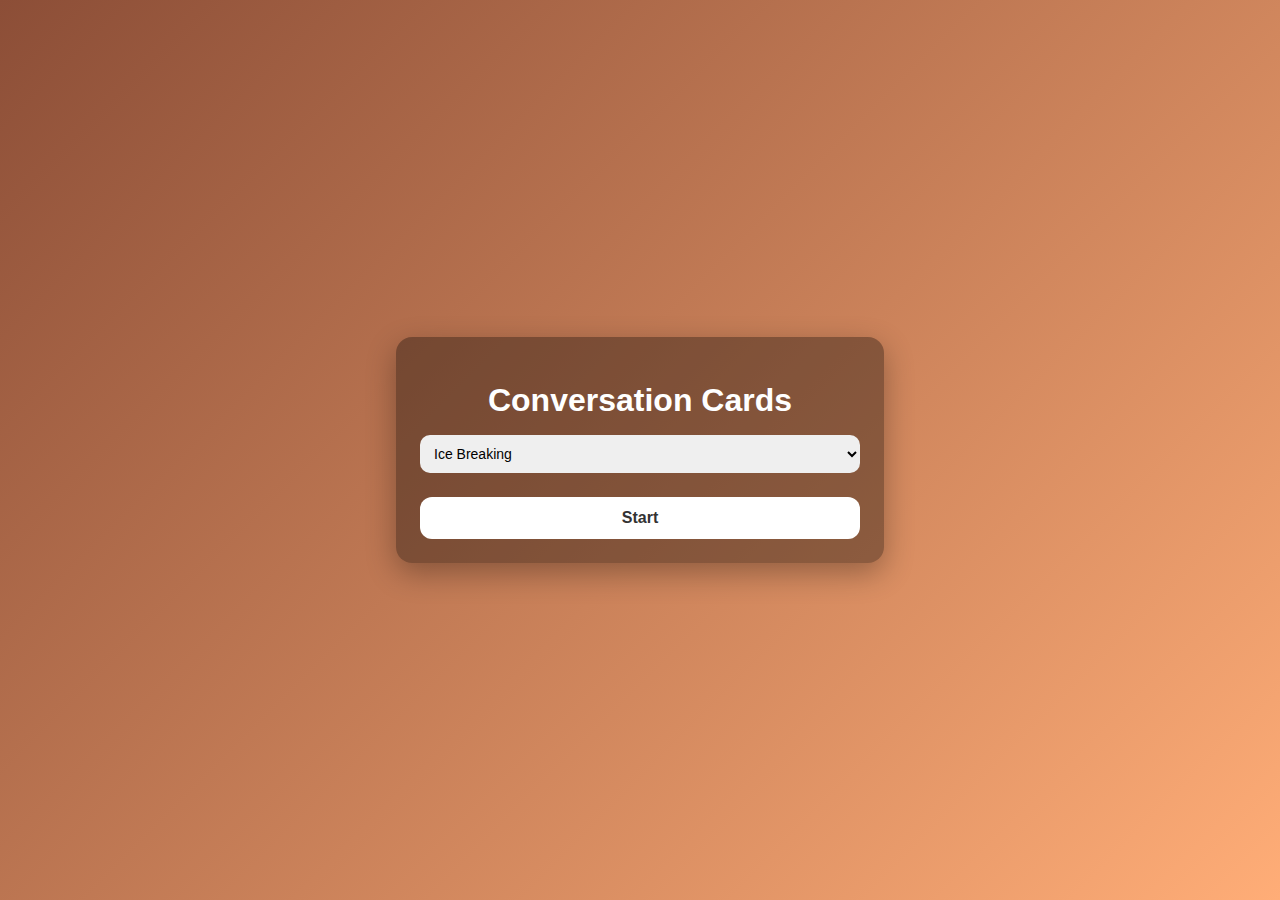
<file: deepconvo.html>
<!DOCTYPE html>
<html lang="en">
<head>
  <meta charset="UTF-8" />
  <meta name="viewport" content="width=device-width, initial-scale=1.0" />
  <title>Conversation Cards</title>
  <style>
    body {
      margin: 0;
      font-family:Arial, Helvetica, sans-serif;
      font-weight: bold;
      background: linear-gradient(135deg, #8c4e37, #ffad77);
      color: #fff;
      display: flex;
      align-items: center;
      justify-content: center;
      height: 100vh;
    }

    .screen {
      display: none;
      background: rgba(0, 0, 0, 0.35);
      padding: 24px;
      border-radius: 16px;
      width: 90%;
      max-width: 440px;
      box-shadow: 0 10px 30px rgba(0, 0, 0, 0.3);
      animation: fadeIn 0.4s ease;
    }

    .screen.active { display: block; }

    h1 { text-align: center; margin-bottom: 16px; }

    button {
      width: 100%;
      padding: 12px;
      margin-top: 12px;
      border: none;
      border-radius: 12px;
      font-size: 16px;
      font-family: Arial, Helvetica, sans-serif;
      font-weight: bold;
      cursor: pointer;
      background: #fff;
      color: #333;
      transition: transform 0.15s ease, opacity 0.15s ease;
    }

    button:hover { transform: scale(0.98); opacity: 0.9; }

    select {
      width: 100%;
      padding: 10px;
      border-radius: 10px;
      border: none;
      margin-bottom: 12px;
      font-size: 14px;
    }

    .flashcard {
      background: #fff;
      color: #333;
      border-radius: 16px;
      padding: 28px;
      text-align: center;
      font-size: 18px;
      font-family: Arial, Helvetica, sans-serif;
      font-weight: bold;
      min-height: 140px;
      display: flex;
      align-items: center;
      justify-content: center;
      margin-bottom: 16px;
      box-shadow: 0 8px 20px rgba(0,0,0,0.2);
      animation: slideUp 0.3s ease;
    }

    .counter { text-align: center; font-size: 14px; opacity: 0.8; }

    @keyframes fadeIn { from { opacity: 0; } to { opacity: 1; } }
    @keyframes slideUp { from { transform: translateY(8px); opacity: 0; } to { transform: translateY(0); opacity: 1; } }
  </style>
</head>
<body>

<div id="home" class="screen active">
  <h1>Conversation Cards</h1>
  <select id="category">
    <option value="ice">Ice Breaking</option>
    <option value="friends">Friends</option>
    <option value="partner">Partner</option>
    <option value="family">Family</option>
    <option value="deep">Deeper Conversation</option>
  </select>
  <button onclick="startGame()">Start</button>
</div>

<div id="game" class="screen">
  <div class="flashcard" id="card"></div>
  <div class="counter" id="counter"></div>
  <button onclick="nextCard()">Next</button>
  <button onclick="shuffleAgain()">Shuffle Again</button>
  <button onclick="goHome()">End Game</button>
</div>

<script>
const PROMPTS = {
  ice: [
  // Depth 1 (20 prompts)
  {text:"What’s something small that made you smile recently?",depth:1},
  {text:"What’s your favorite way to spend a free afternoon?",depth:1},
  {text:"What’s a simple pleasure you enjoy?",depth:1},
  {text:"What’s a place that feels comforting to you?",depth:1},
  {text:"What’s a routine you enjoy?",depth:1},
  {text:"What’s a sound or smell you find comforting?",depth:1},
  {text:"What’s something that helps you relax?",depth:1},
  {text:"What’s a small habit you appreciate?",depth:1},
  {text:"What’s a casual moment you enjoy during the day?",depth:1},
  {text:"What’s a light activity that lifts your mood?",depth:1},
  {text:"What’s your favorite season and why?",depth:1},
  {text:"What’s a favorite childhood memory?",depth:1},
  {text:"What’s a small thing that brings you joy every day?",depth:1},
  {text:"Do you prefer mornings or evenings?",depth:1},
  {text:"What’s a hobby you enjoy doing alone?",depth:1},
  {text:"What’s your favorite comfort food?",depth:1},
  {text:"What kind of music makes you happy?",depth:1},
  {text:"What’s a funny story from your past?",depth:1},
  {text:"What’s something that always makes you laugh?",depth:1},
  {text:"What’s a skill you’ve recently learned?",depth:1},

  // Depth 2 (20 prompts)
  {text:"Have you ever had an unexpected compliment?",depth:2},
  {text:"What’s a recent discovery that surprised you?",depth:2},
  {text:"Have you ever helped a stranger and how did it feel?",depth:2},
  {text:"What’s a small act of kindness you remember?",depth:2},
  {text:"Have you ever faced a challenge that turned out well?",depth:2},
  {text:"What’s a habit that improves your day?",depth:2},
  {text:"What’s a moment when you felt proud of yourself?",depth:2},
  {text:"What’s a pet peeve you find amusing?",depth:2},
  {text:"What’s a small dream you hope to fulfill?",depth:2},
  {text:"What’s a place that always makes you feel peaceful?",depth:2},
  {text:"Who is someone you recently admired?",depth:2},
  {text:"What’s a positive experience that changed your perspective?",depth:2},
  {text:"What’s a simple pleasure that relaxes you?",depth:2},
  {text:"Have you ever learned something new unexpectedly?",depth:2},
  {text:"What’s a small risk you took that paid off?",depth:2},
  {text:"What’s a moment when someone surprised you kindly?",depth:2},
  {text:"What’s something that lifted your spirits recently?",depth:2},
  {text:"What’s a hobby you wish you could do more often?",depth:2},
  {text:"What’s a fun activity you enjoy with others?",depth:2},
  {text:"Have you ever had a moment of pure luck?",depth:2},

  // Depth 3 (20 prompts)
  {text:"What’s a meaningful conversation you had recently?",depth:3},
  {text:"Have you ever learned something important from failure?",depth:3},
  {text:"What’s a recent moment that made you feel grateful?",depth:3},
  {text:"Have you ever felt a sudden burst of inspiration?",depth:3},
  {text:"What’s a lesson you learned the hard way?",depth:3},
  {text:"What’s a small risk you took that taught you something?",depth:3},
  {text:"What’s something you’ve done that surprised yourself?",depth:3},
  {text:"Have you ever witnessed an act of courage?",depth:3},
  {text:"What’s a personal insight you gained recently?",depth:3},
  {text:"What’s a habit that makes your life better?",depth:3},
  {text:"What’s a challenge you overcame that you’re proud of?",depth:3},
  {text:"Have you ever helped someone and felt deeply rewarded?",depth:3},
  {text:"What’s a meaningful lesson you recently learned?",depth:3},
  {text:"What’s a small change that had a significant impact?",depth:3},
  {text:"Have you ever felt truly content unexpectedly?",depth:3},
  {text:"What’s a goal you achieved that felt meaningful?",depth:3},
  {text:"What inspires you in your daily life?",depth:3},
  {text:"What’s something you hope to improve about yourself?",depth:3},
  {text:"What’s a recent realization about someone close to you?",depth:3},
  {text:"Have you ever had a moment of clarity about life?",depth:3},

  // Depth 4 (20 prompts)
  {text:"What’s a belief you hold that guides your actions?",depth:4},
  {text:"What’s something you learned about yourself this year?",depth:4},
  {text:"Have you ever made a choice that changed your path?",depth:4},
  {text:"What’s an experience that made you reflect deeply?",depth:4},
  {text:"What’s a fear you overcame recently?",depth:4},
  {text:"What’s a small change that had a big impact on you?",depth:4},
  {text:"Have you ever felt completely present in a moment?",depth:4},
  {text:"What’s a goal that feels deeply meaningful?",depth:4},
  {text:"Have you ever had a profound conversation with a stranger?",depth:4},
  {text:"What’s a value you prioritize above all else?",depth:4},
  {text:"What’s a decision that shaped who you are today?",depth:4},
  {text:"What’s a habit that changed your perspective?",depth:4},
  {text:"Have you ever felt a deep connection unexpectedly?",depth:4},
  {text:"What’s a moment that made you rethink a belief?",depth:4},
  {text:"What’s a lesson from a mistake that changed you?",depth:4},
  {text:"What’s a small gesture that had a big emotional impact?",depth:4},
  {text:"Have you ever felt completely understood?",depth:4},
  {text:"What’s a risk you took that reshaped your life?",depth:4},
  {text:"Have you ever experienced a moment of awe?",depth:4},
  {text:"What’s a choice you made that challenged your comfort zone?",depth:4},

  // Depth 5 (20 prompts)
  {text:"What does meaningful connection mean to you?",depth:5},
  {text:"What helps you feel truly understood?",depth:5},
  {text:"What’s a belief that guides your life?",depth:5},
  {text:"How do you define purpose?",depth:5},
  {text:"What’s a fear that you’ve learned from?",depth:5},
  {text:"What does happiness feel like to you?",depth:5},
  {text:"Have you ever had a transformative moment?",depth:5},
  {text:"What does gratitude feel like for you?",depth:5},
  {text:"What’s something that deeply moves you?",depth:5},
  {text:"What does success feel like to you?",depth:5},
  {text:"What does self-love mean to you?",depth:5},
  {text:"What’s a personal value you will never compromise?",depth:5},
  {text:"What’s a life lesson you want to pass on?",depth:5},
  {text:"What does being present mean to you?",depth:5},
  {text:"Have you ever experienced a moment of deep clarity?",depth:5},
  {text:"What’s an experience that reshaped your worldview?",depth:5},
  {text:"What’s a fear that has taught you resilience?",depth:5},
  {text:"What inspires you to live fully?",depth:5},
  {text:"What does vulnerability mean to you?",depth:5},
  {text:"What’s a meaningful choice you made recently?",depth:5}
],
  friends: [
  // Depth 1 (20 prompts)
  {text:"What’s a shared memory that always makes you laugh with a friend?",depth:1},
  {text:"What’s something new you’d like to try with friends?",depth:1},
  {text:"Who is your go-to friend for advice?",depth:1},
  {text:"What’s a hobby you enjoy with friends?",depth:1},
  {text:"What’s a favorite activity you do with friends?",depth:1},
  {text:"Who do you enjoy spending time with the most?",depth:1},
  {text:"What’s a place you like to hang out with friends?",depth:1},
  {text:"What’s a fun tradition you share with friends?",depth:1},
  {text:"Who always makes you laugh?",depth:1},
  {text:"What’s a recent outing with friends that was memorable?",depth:1},
  {text:"What’s a small act of kindness you did for a friend recently?",depth:1},
  {text:"Who do you feel most comfortable around?",depth:1},
  {text:"What’s a favorite snack or food you share with friends?",depth:1},
  {text:"Who inspires you among your friends?",depth:1},
  {text:"What’s a game or sport you enjoy with friends?",depth:1},
  {text:"What’s a song you often listen to with friends?",depth:1},
  {text:"Who’s a friend you’ve known the longest?",depth:1},
  {text:"What’s a favorite memory from a group activity?",depth:1},
  {text:"What’s a funny inside joke you share with a friend?",depth:1},
  {text:"What’s a small thing friends do that makes you happy?",depth:1},

  // Depth 2 (20 prompts)
  {text:"Have you ever learned something important from a friend?",depth:2},
  {text:"What’s a time a friend helped you unexpectedly?",depth:2},
  {text:"How do you support your friends when they’re down?",depth:2},
  {text:"What’s a recent challenge you faced with a friend?",depth:2},
  {text:"Have you ever resolved a conflict with a friend positively?",depth:2},
  {text:"What’s a lesson you learned from a friendship?",depth:2},
  {text:"Who do you admire among your friends and why?",depth:2},
  {text:"What’s a time a friend surprised you with kindness?",depth:2},
  {text:"What’s a moment when a friend made you feel proud?",depth:2},
  {text:"Have you ever helped a friend overcome a fear?",depth:2},
  {text:"What’s a small gesture from a friend that touched you?",depth:2},
  {text:"What’s a favorite trip or outing with friends?",depth:2},
  {text:"Who’s a friend that has influenced you positively?",depth:2},
  {text:"What’s a fun activity you want to do with friends soon?",depth:2},
  {text:"What’s a memorable surprise from a friend?",depth:2},
  {text:"How do you celebrate successes with friends?",depth:2},
  {text:"Have you ever grown closer to a friend unexpectedly?",depth:2},
  {text:"What’s a time a friend made you feel understood?",depth:2},
  {text:"What’s a shared goal you have with a friend?",depth:2},
  {text:"What’s a lesson you taught a friend?",depth:2},

  // Depth 3 (20 prompts)
  {text:"Have you ever had a friendship that changed your perspective?",depth:3},
  {text:"What’s a meaningful conversation you’ve had with a friend?",depth:3},
  {text:"Have you ever had a disagreement that strengthened your friendship?",depth:3},
  {text:"What’s a time a friend inspired you to be better?",depth:3},
  {text:"What’s a challenge you overcame with a friend’s support?",depth:3},
  {text:"Who among your friends has taught you something valuable?",depth:3},
  {text:"What’s a shared experience that deepened your friendship?",depth:3},
  {text:"Have you ever helped a friend through a difficult decision?",depth:3},
  {text:"What’s a lesson you learned from observing a friend?",depth:3},
  {text:"What’s a time a friend helped you see a different perspective?",depth:3},
  {text:"Have you ever felt gratitude toward a friend deeply?",depth:3},
  {text:"What’s a friendship that shaped who you are?",depth:3},
  {text:"What’s a time a friend challenged you positively?",depth:3},
  {text:"Have you ever felt understood by a friend when no one else could?",depth:3},
  {text:"What’s a shared adventure that taught you something?",depth:3},
  {text:"What’s a memory with a friend that always makes you smile?",depth:3},
  {text:"Who is a friend you can be completely yourself with?",depth:3},
  {text:"What’s a time a friend encouraged you to take a risk?",depth:3},
  {text:"Have you ever reconciled with a friend after a long silence?",depth:3},
  {text:"What’s a friendship lesson you’d like to pass on?",depth:3},

  // Depth 4 (20 prompts)
  {text:"What’s a friendship that changed your life?",depth:4},
  {text:"Have you ever had to forgive a friend, and how did it feel?",depth:4},
  {text:"What’s a time you stood by a friend during a crisis?",depth:4},
  {text:"How do you define loyalty in friendship?",depth:4},
  {text:"What’s a value you share with your closest friends?",depth:4},
  {text:"Have you ever grown apart from a friend, and why?",depth:4},
  {text:"What does true friendship mean to you?",depth:4},
  {text:"Have you ever relied on a friend for a major life decision?",depth:4},
  {text:"What’s a memorable life lesson you learned with a friend?",depth:4},
  {text:"Have you ever had a friend inspire a significant change in you?",depth:4},
  {text:"What’s a risk you took because of a friend’s encouragement?",depth:4},
  {text:"Have you ever learned something profound about yourself from a friend?",depth:4},
  {text:"What’s a friendship that has lasted despite challenges?",depth:4},
  {text:"What’s a moment that tested your friendship and strengthened it?",depth:4},
  {text:"What’s a meaningful tradition with your friends?",depth:4},
  {text:"Have you ever shared a secret that brought you closer to a friend?",depth:4},
  {text:"What’s a quality you value most in a friend?",depth:4},
  {text:"Have you ever experienced unconditional support from a friend?",depth:4},
  {text:"What’s a lesson about trust from a friendship?",depth:4},
  {text:"What’s a time you celebrated a milestone with a friend?",depth:4},

  // Depth 5 (20 prompts)
  {text:"What does friendship mean on the deepest level to you?",depth:5},
  {text:"What’s a friendship that profoundly impacted your life?",depth:5},
  {text:"Have you ever had a friend help you discover your true self?",depth:5},
  {text:"What’s a moment of vulnerability you shared with a friend?",depth:5},
  {text:"How do your friendships shape your values?",depth:5},
  {text:"Have you ever felt a friendship saved you emotionally?",depth:5},
  {text:"What’s a time a friend changed your perspective permanently?",depth:5},
  {text:"What does unconditional friendship feel like?",depth:5},
  {text:"Have you ever had a friendship that taught you resilience?",depth:5},
  {text:"What’s a moment you felt truly supported by a friend?",depth:5},
  {text:"How do you show deep appreciation to a friend?",depth:5},
  {text:"What’s a friendship memory that still moves you?",depth:5},
  {text:"Have you ever felt a friend understand you better than anyone?",depth:5},
  {text:"What’s a friendship that influenced your life choices?",depth:5},
  {text:"Have you ever made a sacrifice for a friend?",depth:5},
  {text:"What’s the most meaningful lesson a friend taught you?",depth:5},
  {text:"What does trust in friendship truly mean to you?",depth:5},
  {text:"Have you ever had a friendship that transformed your worldview?",depth:5},
  {text:"What’s a deep conversation with a friend that you’ll never forget?",depth:5},
  {text:"How have your friendships helped define who you are?",depth:5}
],
partner: [
  // Depth 1 (20 prompts)
  {text:"What’s a small gesture from your partner that means a lot to you?",depth:1},
  {text:"How do you like to spend quality time together?",depth:1},
  {text:"What’s a favorite shared activity?",depth:1},
  {text:"What’s a way your partner makes you smile?",depth:1},
  {text:"What’s a routine you enjoy together?",depth:1},
  {text:"What’s a fun memory from a recent date?",depth:1},
  {text:"What’s a song that reminds you of your partner?",depth:1},
  {text:"What’s a simple moment that feels special with your partner?",depth:1},
  {text:"What’s a favorite place you’ve been together?",depth:1},
  {text:"What’s something small your partner does that makes you happy?",depth:1},
  {text:"What’s a favorite meal you’ve shared together?",depth:1},
  {text:"What’s a way your partner shows care in daily life?",depth:1},
  {text:"What’s a recent shared laugh you enjoyed?",depth:1},
  {text:"What’s a comforting habit you share?",depth:1},
  {text:"What’s a favorite inside joke between you?",depth:1},
  {text:"What’s a way your partner surprises you pleasantly?",depth:1},
  {text:"What’s a favorite activity you do together at home?",depth:1},
  {text:"What’s a simple word or gesture from your partner that feels loving?",depth:1},
  {text:"What’s a favorite movie or show you watch together?",depth:1},
  {text:"What’s a favorite thing about spending weekends together?",depth:1},

  // Depth 2 (20 prompts)
  {text:"What’s a time your partner helped you in a small but meaningful way?",depth:2},
  {text:"How do you support each other in daily life?",depth:2},
  {text:"What’s a way you and your partner handle challenges together?",depth:2},
  {text:"Have you ever learned something new about each other recently?",depth:2},
  {text:"What’s a small disagreement you resolved successfully?",depth:2},
  {text:"How do you show appreciation to each other?",depth:2},
  {text:"What’s a shared goal you’re working on?",depth:2},
  {text:"Have you ever surprised each other positively?",depth:2},
  {text:"What’s a small ritual you both enjoy?",depth:2},
  {text:"How do you make each other feel safe?",depth:2},
  {text:"What’s a lesson you’ve learned from your partner?",depth:2},
  {text:"How do you support each other emotionally?",depth:2},
  {text:"What’s a recent happy memory together?",depth:2},
  {text:"Have you ever grown closer through a challenge?",depth:2},
  {text:"What’s a way your partner makes you feel loved?",depth:2},
  {text:"What’s a shared activity that strengthens your bond?",depth:2},
  {text:"What’s a small thing you do to brighten your partner’s day?",depth:2},
  {text:"What’s a meaningful compliment you received from your partner?",depth:2},
  {text:"What’s a shared tradition you both enjoy?",depth:2},
  {text:"How do you celebrate successes together?",depth:2},

  // Depth 3 (20 prompts)
  {text:"What’s a challenge you’ve faced together and learned from?",depth:3},
  {text:"What’s a time your partner helped you see a new perspective?",depth:3},
  {text:"How do you navigate disagreements respectfully?",depth:3},
  {text:"Have you ever felt deeply supported by your partner?",depth:3},
  {text:"What’s a shared experience that strengthened your connection?",depth:3},
  {text:"What’s a lesson about patience you learned from your partner?",depth:3},
  {text:"How do you encourage each other to grow?",depth:3},
  {text:"What’s a memorable trip or adventure together?",depth:3},
  {text:"How do you comfort each other during tough times?",depth:3},
  {text:"What’s a decision you made together that was important?",depth:3},
  {text:"Have you ever felt truly understood by your partner?",depth:3},
  {text:"What’s a shared goal you’ve accomplished together?",depth:3},
  {text:"How do you inspire each other to be better?",depth:3},
  {text:"What’s a moment that made you feel deeply connected?",depth:3},
  {text:"How do you celebrate each other’s achievements?",depth:3},
  {text:"What’s a meaningful habit you’ve built together?",depth:3},
  {text:"Have you ever grown from a disagreement?",depth:3},
  {text:"What’s a way your partner surprises you emotionally?",depth:3},
  {text:"What’s a time you overcame a challenge as a team?",depth:3},
  {text:"How do you maintain trust in your relationship?",depth:3},

  // Depth 4 (20 prompts)
  {text:"How do your partner and you influence each other’s growth?",depth:4},
  {text:"What does commitment mean to you?",depth:4},
  {text:"Have you ever had a transformative conversation with your partner?",depth:4},
  {text:"What’s a fear you shared with each other?",depth:4},
  {text:"How do you handle vulnerability together?",depth:4},
  {text:"What’s a lesson you learned about love from your partner?",depth:4},
  {text:"Have you ever felt completely accepted by your partner?",depth:4},
  {text:"What does emotional intimacy mean to you?",depth:4},
  {text:"How do you resolve deeper conflicts together?",depth:4},
  {text:"Have you ever felt your relationship reshape your perspective?",depth:4},
  {text:"What’s a shared value that guides your relationship?",depth:4},
  {text:"How do you encourage each other to take risks?",depth:4},
  {text:"Have you ever had a shared experience that changed you both?",depth:4},
  {text:"What does trust feel like in your relationship?",depth:4},
  {text:"What’s a way your partner has inspired you recently?",depth:4},
  {text:"How do you grow closer through challenges?",depth:4},
  {text:"What’s a meaningful choice you made together?",depth:4},
  {text:"Have you ever felt transformed by your partner’s support?",depth:4},
  {text:"What’s a time your partner helped you overcome self-doubt?",depth:4},
  {text:"What does love mean on a deeper level to you?",depth:4},

  // Depth 5 (20 prompts)
  {text:"What does your relationship mean on the deepest level?",depth:5},
  {text:"Have you ever experienced unconditional support from your partner?",depth:5},
  {text:"How has your partner changed your perspective on life?",depth:5},
  {text:"What’s a moment of vulnerability you shared deeply?",depth:5},
  {text:"What does emotional intimacy truly feel like to you?",depth:5},
  {text:"Have you ever felt transformed by your partner’s love?",depth:5},
  {text:"What’s a choice that strengthened your relationship deeply?",depth:5},
  {text:"How do your partner and you navigate life’s challenges as a unit?",depth:5},
  {text:"What does true partnership mean to you?",depth:5},
  {text:"Have you ever felt fully understood and accepted by your partner?",depth:5},
  {text:"How do you express deep appreciation for your partner?",depth:5},
  {text:"What’s a lesson about love you’ve learned together?",depth:5},
  {text:"Have you ever felt a profound connection that changed you?",depth:5},
  {text:"What’s a risk you took together that brought growth?",depth:5},
  {text:"How do you maintain trust and respect at a deep level?",depth:5},
  {text:"What’s a shared moment that will always be meaningful?",depth:5},
  {text:"How has your relationship shaped your values?",depth:5},
  {text:"Have you ever had a transformative experience with your partner?",depth:5},
  {text:"What does commitment feel like deeply to you?",depth:5},
  {text:"How do you envision your future together meaningfully?",depth:5}
],
family: [
  // Depth 1 (20 prompts)
  {text:"What’s a family tradition you cherish?",depth:1},
  {text:"Who in your family has influenced you the most?",depth:1},
  {text:"What’s a favorite memory with a family member?",depth:1},
  {text:"What’s a small act a family member does that makes you happy?",depth:1},
  {text:"What’s a fun activity you enjoy with family?",depth:1},
  {text:"What’s a family recipe you love?",depth:1},
  {text:"Who do you feel closest to in your family?",depth:1},
  {text:"What’s a favorite family holiday memory?",depth:1},
  {text:"What’s a simple habit your family shares?",depth:1},
  {text:"Who always makes you laugh in your family?",depth:1},
  {text:"What’s a favorite story from your childhood?",depth:1},
  {text:"What’s a small family ritual you enjoy?",depth:1},
  {text:"Who do you turn to in your family for advice?",depth:1},
  {text:"What’s a favorite place to visit with family?",depth:1},
  {text:"What’s a fun family game or activity?",depth:1},
  {text:"What’s a tradition you look forward to?",depth:1},
  {text:"What’s a family habit that makes you feel comforted?",depth:1},
  {text:"Who in your family inspires you?",depth:1},
  {text:"What’s a favorite memory of a family gathering?",depth:1},
  {text:"What’s a small thing your family does that feels special?",depth:1},

  // Depth 2 (20 prompts)
  {text:"Have you ever learned something important from a family member?",depth:2},
  {text:"What’s a time your family supported you unexpectedly?",depth:2},
  {text:"How do you show appreciation to your family?",depth:2},
  {text:"Have you ever reconciled with a family member after a disagreement?",depth:2},
  {text:"What’s a lesson you learned from observing family interactions?",depth:2},
  {text:"Who in your family taught you an important skill?",depth:2},
  {text:"What’s a way your family has shaped your habits?",depth:2},
  {text:"Have you ever helped a family member in a meaningful way?",depth:2},
  {text:"What’s a time you felt proud of your family?",depth:2},
  {text:"What’s a tradition you’d like to continue with your family?",depth:2},
  {text:"Have you ever had a memorable adventure with family?",depth:2},
  {text:"What’s a time your family surprised you positively?",depth:2},
  {text:"How do you support each other during difficult times?",depth:2},
  {text:"What’s a moment of laughter you shared recently?",depth:2},
  {text:"What’s a story you love telling about your family?",depth:2},
  {text:"Who in your family has taught you about resilience?",depth:2},
  {text:"What’s a small act of kindness from a family member you remember?",depth:2},
  {text:"What’s a moment you felt understood by your family?",depth:2},
  {text:"How do you celebrate milestones together?",depth:2},
  {text:"What’s a shared hobby or interest with your family?",depth:2},

  // Depth 3 (20 prompts)
  {text:"What’s a lesson about life you learned from your family?",depth:3},
  {text:"Have you ever grown closer to a family member unexpectedly?",depth:3},
  {text:"What’s a challenge your family faced together?",depth:3},
  {text:"How has your family shaped your values?",depth:3},
  {text:"What’s a time you felt deep gratitude for your family?",depth:3},
  {text:"Have you ever had a conversation that changed your perspective on a family member?",depth:3},
  {text:"What’s a lesson about patience you learned from your family?",depth:3},
  {text:"What’s a shared experience that strengthened your bond?",depth:3},
  {text:"Have you ever felt a family member truly understood you?",depth:3},
  {text:"What’s a moment your family made you feel supported?",depth:3},
  {text:"What’s a way you contribute positively to your family?",depth:3},
  {text:"What’s a meaningful memory with multiple family members?",depth:3},
  {text:"Have you ever resolved a conflict that strengthened a family relationship?",depth:3},
  {text:"What’s a family value you hold dear?",depth:3},
  {text:"What’s a moment that made you feel proud of your family?",depth:3},
  {text:"Have you ever felt inspired by a family member?",depth:3},
  {text:"What’s a family lesson you hope to pass on?",depth:3},
  {text:"Have you ever learned forgiveness through family interactions?",depth:3},
  {text:"What’s a meaningful shared experience with family?",depth:3},
  {text:"Have you ever had a family conversation that changed you?",depth:3},

  // Depth 4 (20 prompts)
  {text:"What does family mean to you on a deeper level?",depth:4},
  {text:"Have you ever felt your family profoundly influenced your decisions?",depth:4},
  {text:"What’s a value you inherited from your family?",depth:4},
  {text:"Have you ever had a transformative moment with your family?",depth:4},
  {text:"What does unconditional love in your family feel like?",depth:4},
  {text:"How has your family shaped your worldview?",depth:4},
  {text:"Have you ever felt deeply connected to a family member unexpectedly?",depth:4},
  {text:"What’s a moment that taught you resilience through family?",depth:4},
  {text:"What’s a decision influenced by your family that impacted you?",depth:4},
  {text:"Have you ever shared a vulnerable moment with your family?",depth:4},
  {text:"What’s a family tradition that holds deep meaning?",depth:4},
  {text:"How do your family relationships shape your identity?",depth:4},
  {text:"Have you ever felt a family member’s support profoundly?",depth:4},
  {text:"What’s a lesson in forgiveness from your family?",depth:4},
  {text:"How do you maintain family bonds through challenges?",depth:4},
  {text:"Have you ever felt family loyalty in a powerful way?",depth:4},
  {text:"What’s a life lesson learned from a family conflict?",depth:4},
  {text:"How do your family connections guide your decisions?",depth:4},
  {text:"What’s a time you felt family pride?",depth:4},
  {text:"Have you ever had a family experience that changed your perspective?",depth:4},

  // Depth 5 (20 prompts)
  {text:"What does being part of a family truly mean to you?",depth:5},
  {text:"Have you ever felt a family connection that changed you deeply?",depth:5},
  {text:"What’s a moment when your family supported you unconditionally?",depth:5},
  {text:"How do your family experiences shape your sense of self?",depth:5},
  {text:"Have you ever experienced a transformative conversation with a family member?",depth:5},
  {text:"What does love within your family feel like on a deep level?",depth:5},
  {text:"Have you ever felt profoundly grateful for your family?",depth:5},
  {text:"How do family bonds influence your life choices?",depth:5},
  {text:"What’s a lesson in resilience from your family?",depth:5},
  {text:"Have you ever felt understood by your family in a deep way?",depth:5},
  {text:"What does forgiveness in family relationships mean to you?",depth:5},
  {text:"Have you ever felt family shaped your values fundamentally?",depth:5},
  {text:"What’s a shared family experience that moved you deeply?",depth:5},
  {text:"Have you ever had a moment of clarity about your family relationships?",depth:5},
  {text:"How has your family shaped your sense of purpose?",depth:5},
  {text:"What does unconditional support from family feel like?",depth:5},
  {text:"Have you ever learned a life lesson from a family tradition?",depth:5},
  {text:"What’s a moment that strengthened your identity through family?",depth:5},
  {text:"How do family connections inspire you to live meaningfully?",depth:5},
  {text:"What does legacy mean to you in the context of family?",depth:5}
],

deep: [
  // Depth 1 (20 prompts)
  {text:"What’s something you’ve recently learned about yourself?",depth:1},
  {text:"What’s a small goal you’re working on right now?",depth:1},
  {text:"What’s a habit you’re trying to improve?",depth:1},
  {text:"What’s a moment that made you feel content recently?",depth:1},
  {text:"What’s a book or movie that inspired you lately?",depth:1},
  {text:"What’s a simple joy you’ve experienced this week?",depth:1},
  {text:"What’s a personal achievement you’re proud of?",depth:1},
  {text:"What’s a routine that makes you feel good?",depth:1},
  {text:"What’s a recent moment of gratitude you felt?",depth:1},
  {text:"What’s a small change that improved your day?",depth:1},
  {text:"What’s a song or piece of music that moved you recently?",depth:1},
  {text:"What’s a small act of kindness you did for someone?",depth:1},
  {text:"What’s a thought that has been on your mind lately?",depth:1},
  {text:"What’s a question you’ve been pondering recently?",depth:1},
  {text:"What’s a positive habit you’d like to keep?",depth:1},
  {text:"What’s a place where you feel calm and centered?",depth:1},
  {text:"What’s a skill you’re currently practicing?",depth:1},
  {text:"What’s a favorite memory from this year so far?",depth:1},
  {text:"What’s something that made you laugh recently?",depth:1},
  {text:"What’s a small victory you celebrated this week?",depth:1},

  // Depth 2 (20 prompts)
  {text:"What’s a challenge you overcame recently?",depth:2},
  {text:"Have you ever learned something surprising about yourself?",depth:2},
  {text:"What’s a decision you made that changed your day?",depth:2},
  {text:"What’s a recent moment that made you reflect?",depth:2},
  {text:"Have you ever had an experience that shifted your perspective?",depth:2},
  {text:"What’s a time you felt proud of yourself recently?",depth:2},
  {text:"What’s a goal you’re slowly working towards?",depth:2},
  {text:"Have you ever helped someone unexpectedly?",depth:2},
  {text:"What’s a small habit that has a positive impact on your life?",depth:2},
  {text:"What’s a lesson you learned from a recent mistake?",depth:2},
  {text:"What’s something you’ve done recently that scared you a little?",depth:2},
  {text:"Have you ever changed your mind about something important?",depth:2},
  {text:"What’s a moment that made you feel alive recently?",depth:2},
  {text:"What’s a recent realization about your emotions?",depth:2},
  {text:"Have you ever discovered a hidden talent recently?",depth:2},
  {text:"What’s a challenge that taught you patience?",depth:2},
  {text:"Have you ever felt proud of how you handled a situation?",depth:2},
  {text:"What’s a meaningful insight you gained recently?",depth:2},
  {text:"Have you ever surprised yourself with a decision?",depth:2},
  {text:"What’s a recent moment that made you feel gratitude?",depth:2},

  // Depth 3 (20 prompts)
  {text:"What’s a fear you’ve learned from?",depth:3},
  {text:"Have you ever had a moment of clarity about your life path?",depth:3},
  {text:"What’s a personal belief that has evolved recently?",depth:3},
  {text:"Have you ever learned an important lesson from a failure?",depth:3},
  {text:"What’s a decision that changed your perspective?",depth:3},
  {text:"Have you ever felt deeply moved by a moment?",depth:3},
  {text:"What’s a choice you made that shaped your growth?",depth:3},
  {text:"What’s a challenge that helped you understand yourself better?",depth:3},
  {text:"Have you ever experienced a moment of self-discovery?",depth:3},
  {text:"What’s a meaningful personal insight you recently gained?",depth:3},
  {text:"Have you ever felt a sense of purpose in a small action?",depth:3},
  {text:"What’s a lesson about yourself that changed your thinking?",depth:3},
  {text:"Have you ever faced a fear and learned from it?",depth:3},
  {text:"What’s a value that guides your daily choices?",depth:3},
  {text:"Have you ever had a moment of deep reflection?",depth:3},
  {text:"What’s a personal change you’re proud of making?",depth:3},
  {text:"Have you ever learned something about yourself from a friend or partner?",depth:3},
  {text:"What’s a decision you made that challenged your comfort zone?",depth:3},
  {text:"Have you ever discovered something surprising about your emotions?",depth:3},
  {text:"What’s a lesson from a recent experience that impacted you?",depth:3},

  // Depth 4 (20 prompts)
  {text:"What’s a belief that shapes your worldview?",depth:4},
  {text:"Have you ever had a transformative moment in your life?",depth:4},
  {text:"What’s a decision that changed how you see the world?",depth:4},
  {text:"Have you ever felt a deep emotional shift recently?",depth:4},
  {text:"What’s a lesson about yourself that changed your perspective?",depth:4},
  {text:"Have you ever experienced a turning point that shaped your growth?",depth:4},
  {text:"What does personal fulfillment mean to you?",depth:4},
  {text:"What’s a value you prioritize above others?",depth:4},
  {text:"Have you ever made a choice that challenged your identity?",depth:4},
  {text:"What’s a moment that made you feel deeply connected to life?",depth:4},
  {text:"What’s a decision that strengthened your character?",depth:4},
  {text:"Have you ever reflected on a past mistake and learned deeply?",depth:4},
  {text:"What’s a recent insight that reshaped your priorities?",depth:4},
  {text:"Have you ever discovered a hidden strength during adversity?",depth:4},
  {text:"What does self-understanding mean to you?",depth:4},
  {text:"Have you ever felt clarity about your purpose?",depth:4},
  {text:"What’s a moment that reshaped your worldview?",depth:4},
  {text:"What does growth feel like to you?",depth:4},
  {text:"Have you ever had an epiphany about your life?",depth:4},
  {text:"What’s a challenge that profoundly influenced your perspective?",depth:4},

  // Depth 5 (20 prompts)
  {text:"What does meaningful connection mean to you?",depth:5},
  {text:"What helps you feel truly understood?",depth:5},
  {text:"What’s a belief that guides your life?",depth:5},
  {text:"How do you define purpose?",depth:5},
  {text:"What’s a fear that you’ve learned from?",depth:5},
  {text:"What does happiness feel like to you?",depth:5},
  {text:"Have you ever had a transformative moment?",depth:5},
  {text:"What does gratitude feel like for you?",depth:5},
  {text:"What’s something that deeply moves you?",depth:5},
  {text:"What does success feel like to you?",depth:5},
  {text:"What does self-love mean to you?",depth:5},
  {text:"What’s a personal value you will never compromise?",depth:5},
  {text:"What’s a life lesson you want to pass on?",depth:5},
  {text:"What does being present mean to you?",depth:5},
  {text:"Have you ever experienced a moment of deep clarity?",depth:5},
  {text:"What’s an experience that reshaped your worldview?",depth:5},
  {text:"What’s a fear that has taught you resilience?",depth:5},
  {text:"What inspires you to live fully?",depth:5},
  {text:"What does vulnerability mean to you?",depth:5},
  {text:"What’s a meaningful choice you made recently?",depth:5}
]

};

let prompts = [];
let index = 0;
let currentCategory = null;

function startGame() {
  currentCategory = document.getElementById('category').value;
  if (!PROMPTS[currentCategory] || PROMPTS[currentCategory].length === 0) {
    alert('No prompts are available for this category.');
    return;
  }
  buildPromptSet();
  index = 0;
  document.getElementById('home').classList.remove('active');
  document.getElementById('game').classList.add('active');
  showCard();
}

function buildPromptSet() {
  prompts = [];
  for (let depth = 1; depth <= 5; depth++) {
    const pool = PROMPTS[currentCategory].filter(p => p.depth === depth);
    if(pool.length) prompts.push(pool[Math.floor(Math.random() * pool.length)]);
  }
  while (prompts.length < 10) {
    const pool = PROMPTS[currentCategory];
    prompts.push(pool[Math.floor(Math.random() * pool.length)]);
  }
  prompts.sort(() => Math.random() - 0.5);
}

function showCard() {
  if (!prompts[index]) {
    console.error('No prompt available at index', index);
    goHome();
    return;
  }
  document.getElementById('card').innerText = prompts[index].text;
  document.getElementById('counter').innerText = `Prompt ${index + 1} of ${prompts.length}`;
}

function nextCard() {
  index++;
  if (index >= prompts.length) goHome();
  else showCard();
}

function shuffleAgain() {
  buildPromptSet();
  index = 0;
  showCard();
}

function goHome() {
  document.getElementById('game').classList.remove('active');
  document.getElementById('home').classList.add('active');
}
</script>

</body>
</html>
</file>
